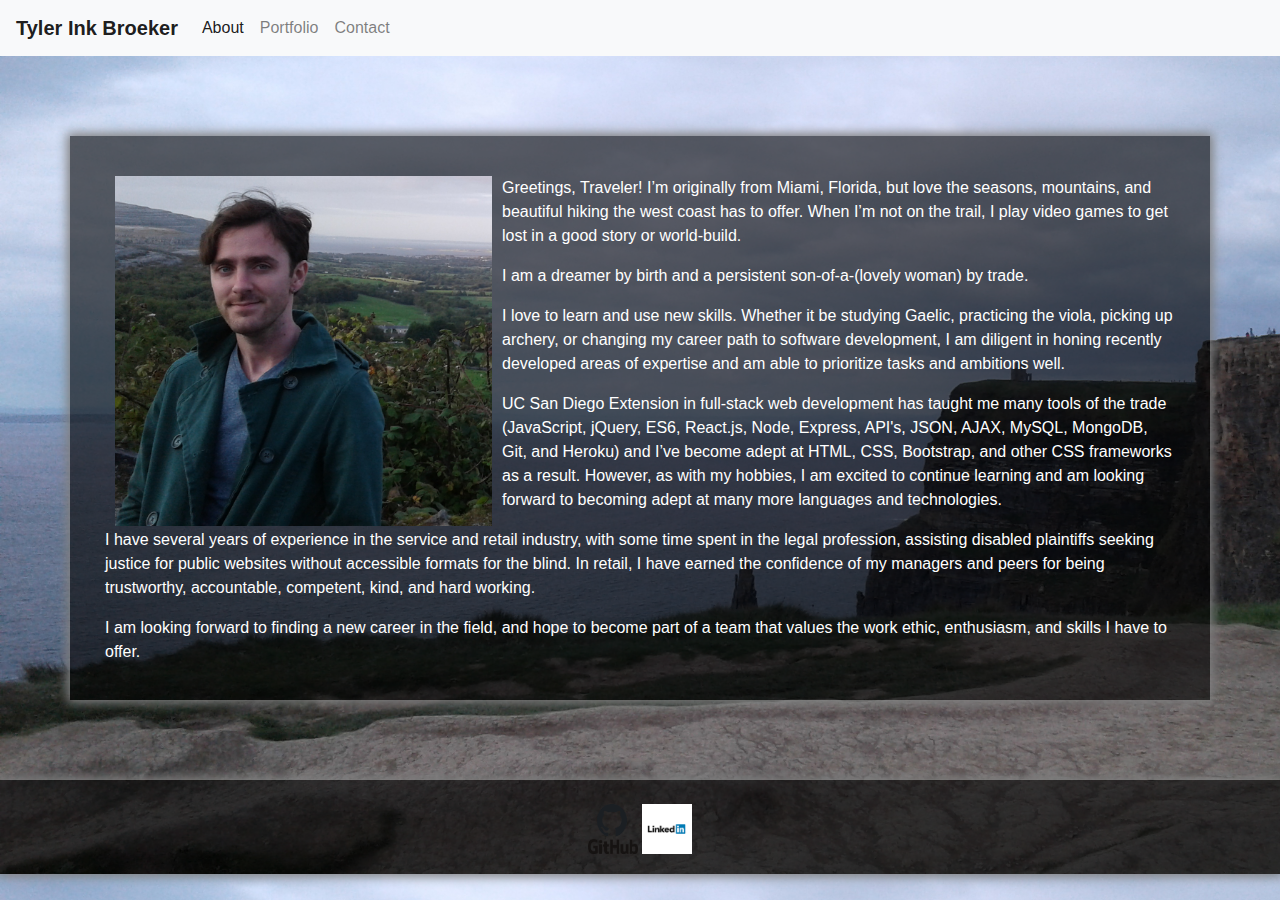
<file: index.html>
<!DOCTYPE html>
<html lang="en-us">

<head>
  <meta charset="UTF-8">
  <title>Title</title>
  <link href="https://stackpath.bootstrapcdn.com/bootstrap/4.4.1/css/bootstrap.min.css" rel="stylesheet"
    integrity="sha384-Vkoo8x4CGsO3+Hhxv8T/Q5PaXtkKtu6ug5TOeNV6gBiFeWPGFN9MuhOf23Q9Ifjh" crossorigin="anonymous">
  <link rel="stylesheet" href="style.css">

</head>

<body>

  <nav class="navbar navbar-expand-sm navbar-light bg-light">
    <a class="navbar-brand"><strong>Tyler Ink Broeker</strong></a>
    <button class="navbar-toggler" type="button" data-toggle="collapse" data-target="#navbarSupportedContent"
      aria-controls="navbarSupportedContent" aria-expanded="false" aria-label="Toggle navigation">
      <span class="navbar-toggler-icon"></span>
    </button>

    <div class="collapse navbar-collapse" id="navbarSupportedContent">
      <ul class="navbar-nav mr-auto">
        <li class="nav-item active">
          <a class="nav-link" href="/ index.html">About <span class="sr-only">(current)</span></a>
        </li>
        <li class="nav-item">
          <a class="nav-link" href="portfolio.html">Portfolio</a>
        </li>
        <li class="nav-item">
          <a class="nav-link" href="contact.html">Contact</a>
        </li>
      </ul>
    </div>
  </nav>

  <section class="container content-box">
    <div class="container">
      <main style="margin-top: 20px;">
        <div>
          <img class="wrap" src="assets/outdatedpic.jpg" alt="outdated picture" height="350px" width="377px" HSPACE="10px" align=left>
        </div>
        <div>
          <p>
            Greetings, Traveler! I’m originally from Miami, Florida, but love the seasons, mountains, and 
            beautiful hiking the west coast has to offer. When I’m not on the trail, I play video games to 
            get lost in a good story or world-build.
          </p>
          <p>
            I am a dreamer by birth and a persistent son-of-a-(lovely woman) by trade. 
          </p>
          <p>
            I love to learn and use new skills. Whether it be studying Gaelic, practicing the viola, picking 
            up archery, or changing my career path to software development, I am diligent in honing recently 
            developed areas of expertise and am able to prioritize tasks and ambitions well.
          </p>
          <p>
            UC San Diego Extension in full-stack web development has taught me many tools of the trade 
            (JavaScript, jQuery, ES6, React.js, Node, Express, API's, JSON, AJAX, MySQL, MongoDB, Git, and 
            Heroku) and I’ve become adept at HTML, CSS, Bootstrap, and other CSS frameworks as a result. 
            However, as with my hobbies, I am excited to continue learning and am looking forward to 
            becoming adept at many more languages and technologies. 
          </p>
          <p>
            I have several years of experience in the service and retail industry, with some time spent in 
            the legal profession, assisting disabled plaintiffs seeking justice for public websites without 
            accessible formats for the blind. In retail, I have earned the confidence of my managers and 
            peers for being trustworthy, accountable, competent, kind, and hard working.
          </p>
          <p>
            I am looking forward to finding a new career in the field, and hope to become part of a team 
            that values the work ethic, enthusiasm, and skills I have to offer.
          </p>
        </div>
      </main>
    </div>
  </section>

  <footer class="content-box page-footer pt-4 text-center">
    <div class="container">
      <span>
        <a href="https://github.com/TylerinkBroeker">
          <img src="assets/github.png" height="50px" width="50px" alt="GitHub">
        </a>

        <a href="https://www.linkedin.com/in/tyler-broeker-6489881a4/">
          <img src="assets/linkedin.png" height="50px" width="50px" alt="LinkedIn">
        </a>
      </span>
    </div>
  </footer>


</body>

</html>
</file>
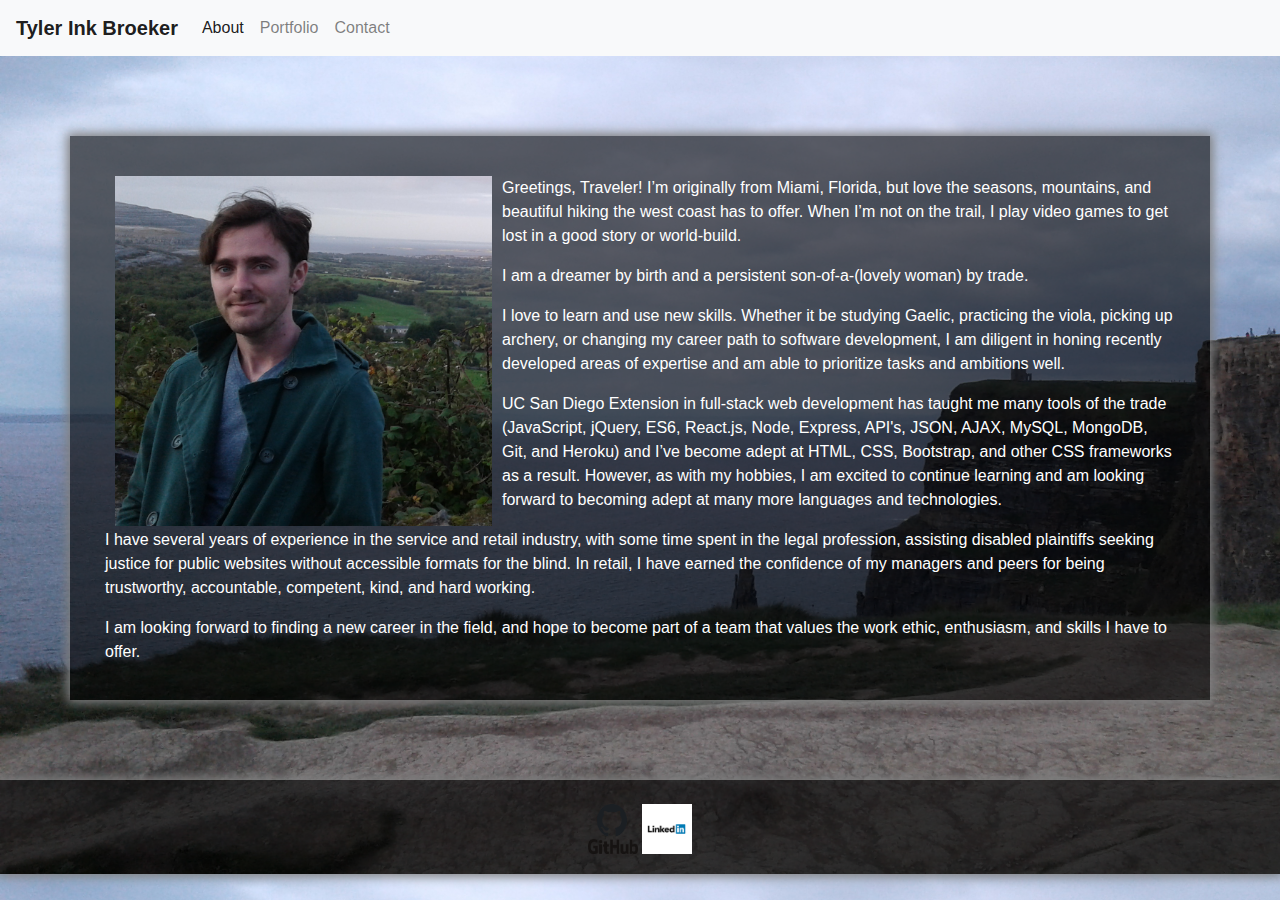
<file: about.html>
<!DOCTYPE html>
<html lang="en-us">

<head>
  <meta charset="UTF-8">
  <title>Title</title>
  <link href="https://stackpath.bootstrapcdn.com/bootstrap/4.4.1/css/bootstrap.min.css" rel="stylesheet"
    integrity="sha384-Vkoo8x4CGsO3+Hhxv8T/Q5PaXtkKtu6ug5TOeNV6gBiFeWPGFN9MuhOf23Q9Ifjh" crossorigin="anonymous">
  <link rel="stylesheet" href="style.css">

</head>

<body>

  <nav class="navbar navbar-expand-sm navbar-light bg-light">
    <a class="navbar-brand"><strong>Tyler Ink Broeker</strong></a>
    <button class="navbar-toggler" type="button" data-toggle="collapse" data-target="#navbarSupportedContent"
      aria-controls="navbarSupportedContent" aria-expanded="false" aria-label="Toggle navigation">
      <span class="navbar-toggler-icon"></span>
    </button>

    <div class="collapse navbar-collapse" id="navbarSupportedContent">
      <ul class="navbar-nav mr-auto">
        <li class="nav-item active">
          <a class="nav-link" href="about.html">About <span class="sr-only">(current)</span></a>
        </li>
        <li class="nav-item">
          <a class="nav-link" href="portfolio.html">Portfolio</a>
        </li>
        <li class="nav-item">
          <a class="nav-link" href="contact.html">Contact</a>
        </li>
      </ul>
    </div>
  </nav>

  <section class="container content-box">
    <div class="container">
      <main style="margin-top: 20px;">
        <div>
          <img class="wrap" src="assets/outdatedpic.jpg" alt="outdated picture" height="350px" width="377px" HSPACE="10px" align=left>
        </div>
        <div>
          <p>
            Greetings, Traveler! I’m originally from Miami, Florida, but love the seasons, mountains, and 
            beautiful hiking the west coast has to offer. When I’m not on the trail, I play video games to 
            get lost in a good story or world-build.
          </p>
          <p>
            I am a dreamer by birth and a persistent son-of-a-(lovely woman) by trade. 
          </p>
          <p>
            I love to learn and use new skills. Whether it be studying Gaelic, practicing the viola, picking 
            up archery, or changing my career path to software development, I am diligent in honing recently 
            developed areas of expertise and am able to prioritize tasks and ambitions well.
          </p>
          <p>
            UC San Diego Extension in full-stack web development has taught me many tools of the trade 
            (JavaScript, jQuery, ES6, React.js, Node, Express, API's, JSON, AJAX, MySQL, MongoDB, Git, and 
            Heroku) and I’ve become adept at HTML, CSS, Bootstrap, and other CSS frameworks as a result. 
            However, as with my hobbies, I am excited to continue learning and am looking forward to 
            becoming adept at many more languages and technologies. 
          </p>
          <p>
            I have several years of experience in the service and retail industry, with some time spent in 
            the legal profession, assisting disabled plaintiffs seeking justice for public websites without 
            accessible formats for the blind. In retail, I have earned the confidence of my managers and 
            peers for being trustworthy, accountable, competent, kind, and hard working.
          </p>
          <p>
            I am looking forward to finding a new career in the field, and hope to become part of a team 
            that values the work ethic, enthusiasm, and skills I have to offer.
          </p>
        </div>
      </main>
    </div>
  </section>

  <footer class="content-box page-footer pt-4 text-center">
    <div class="container">
      <span>
        <a href="https://github.com/TylerinkBroeker">
          <img src="assets/github.png" height="50px" width="50px" alt="GitHub">
        </a>

        <a href="https://www.linkedin.com/in/tyler-broeker-6489881a4/">
          <img src="assets/linkedin.png" height="50px" width="50px" alt="LinkedIn">
        </a>
      </span>
    </div>
  </footer>


</body>

</html>
</file>
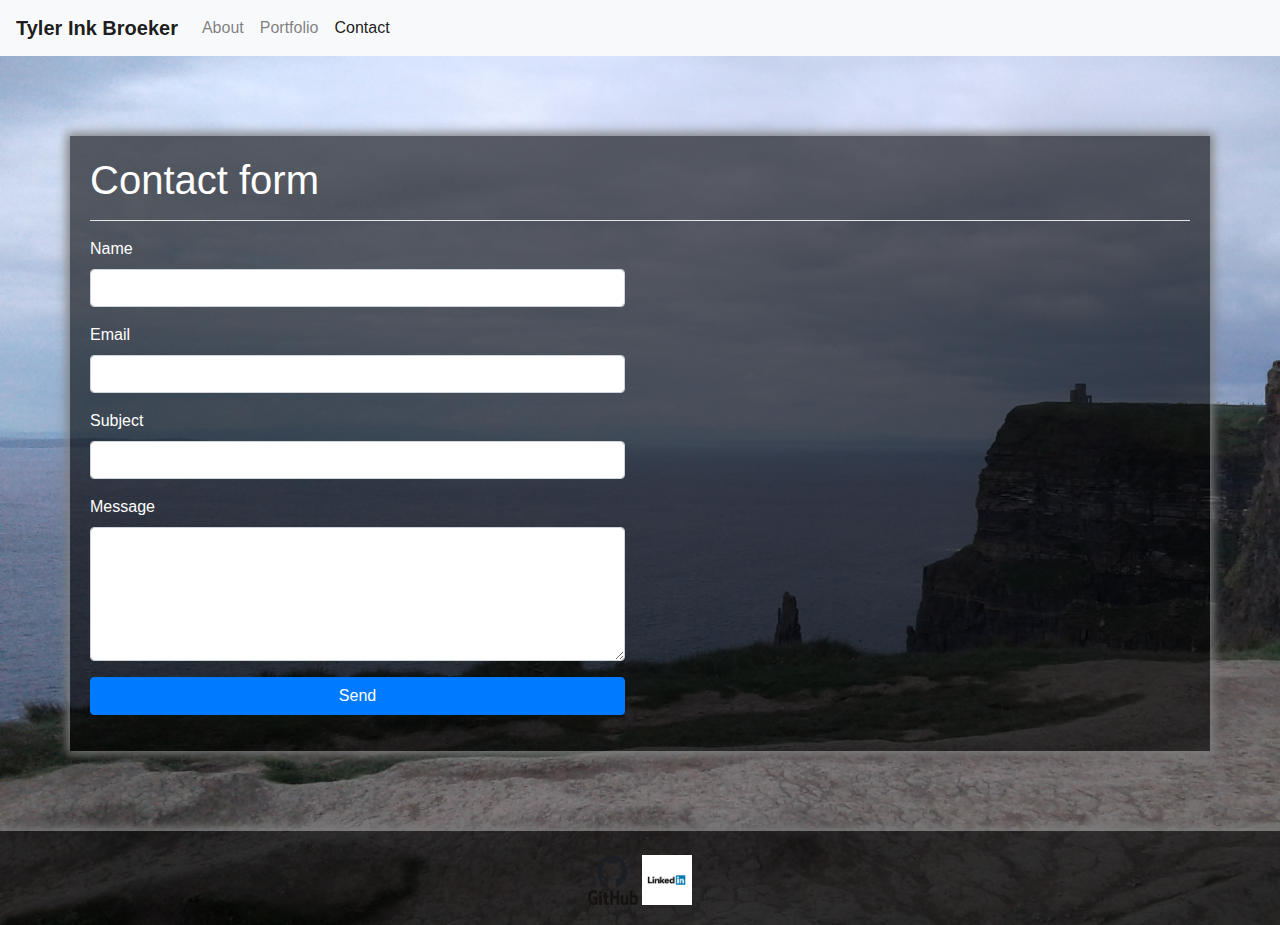
<file: contact.html>
<!DOCTYPE html>
<html lang="en-us">
    
<head>
    <meta charset="UTF-8">
    <meta name="viewport" content="width=device-width, initial-scale=1, shrink-to-fit=no">
    <title>Contact Info</title>
    <link href="https://stackpath.bootstrapcdn.com/bootstrap/4.4.1/css/bootstrap.min.css" rel="stylesheet" integrity="sha384-Vkoo8x4CGsO3+Hhxv8T/Q5PaXtkKtu6ug5TOeNV6gBiFeWPGFN9MuhOf23Q9Ifjh" crossorigin="anonymous">
    <script src="https://cdn.jsdelivr.net/npm/jquery@3.2.1/dist/jquery.min.js"></script>
    <link rel="stylesheet" href="style.css">
    <script src="contact.js"></script>
</head>

<body>
    <nav class="navbar navbar-expand-sm navbar-light bg-light">
        <a class="navbar-brand"><strong>Tyler Ink Broeker</strong></a>
        <button class="navbar-toggler" type="button" data-toggle="collapse" data-target="#navbarSupportedContent" aria-controls="navbarSupportedContent" aria-expanded="false" aria-label="Toggle navigation">
          <span class="navbar-toggler-icon"></span>
        </button>
      
        <div class="collapse navbar-collapse" id="navbarSupportedContent">
          <ul class="navbar-nav mr-auto">
            <li class="nav-item">
              <a class="nav-link" href="index.html">About <span class="sr-only">(current)</span></a>
            </li>
            <li class="nav-item">
              <a class="nav-link" href="portfolio.html">Portfolio</a>
            </li>
            <li class="nav-item">
              <a class="nav-link active" href="contact.html">Contact</a>
            </li>
          </ul>
        </div>
      </nav>


    <section class="container content-box">
        <h1>Contact form</h1>
        <div class="status"></div>
        <hr>

        <div class="row">

            <form action="https://formspree.io/tylerinkbroeker@gmail.com" method="POST" class="col-md-6">
                <div class="form-group">
                    <label>Name</label>
                    <input type="text" class="name form-control">
                </div>
                <div class="form-group">
                    <label>Email</label>
                    <input type="text" class="email form-control">
                </div>
                <div class="form-group">
                    <label>Subject</label>
                    <input type="text" class="subject form-control">
                </div>
                <div class="form-group">
                    <label>Message</label>
                    <textarea class="message form-control" rows="5"></textarea>
                </div>
                <div class="form-group">
                    <button type="submit" class="submit btn btn-primary btn-block">Send</button>
                </div>
              </form>
            <div class="col-md-6">
                
            </div>

        </div>

    </section>

    <footer class="content-box page-footer pt-4 text-center">
      <div class="container">
        <span>
        <a href="https://github.com/TylerinkBroeker">
          <img src="assets/github.png" height="50px" width="50px" alt="GitHub">
        </a>

        <a href="https://www.linkedin.com/in/tyler-broeker-6489881a4/">
          <img src="assets/linkedin.png" height="50px" width="50px" alt="LinkedIn">
        </a>
      </span>
      </div>
    </footer>

</body>


</html>
</file>
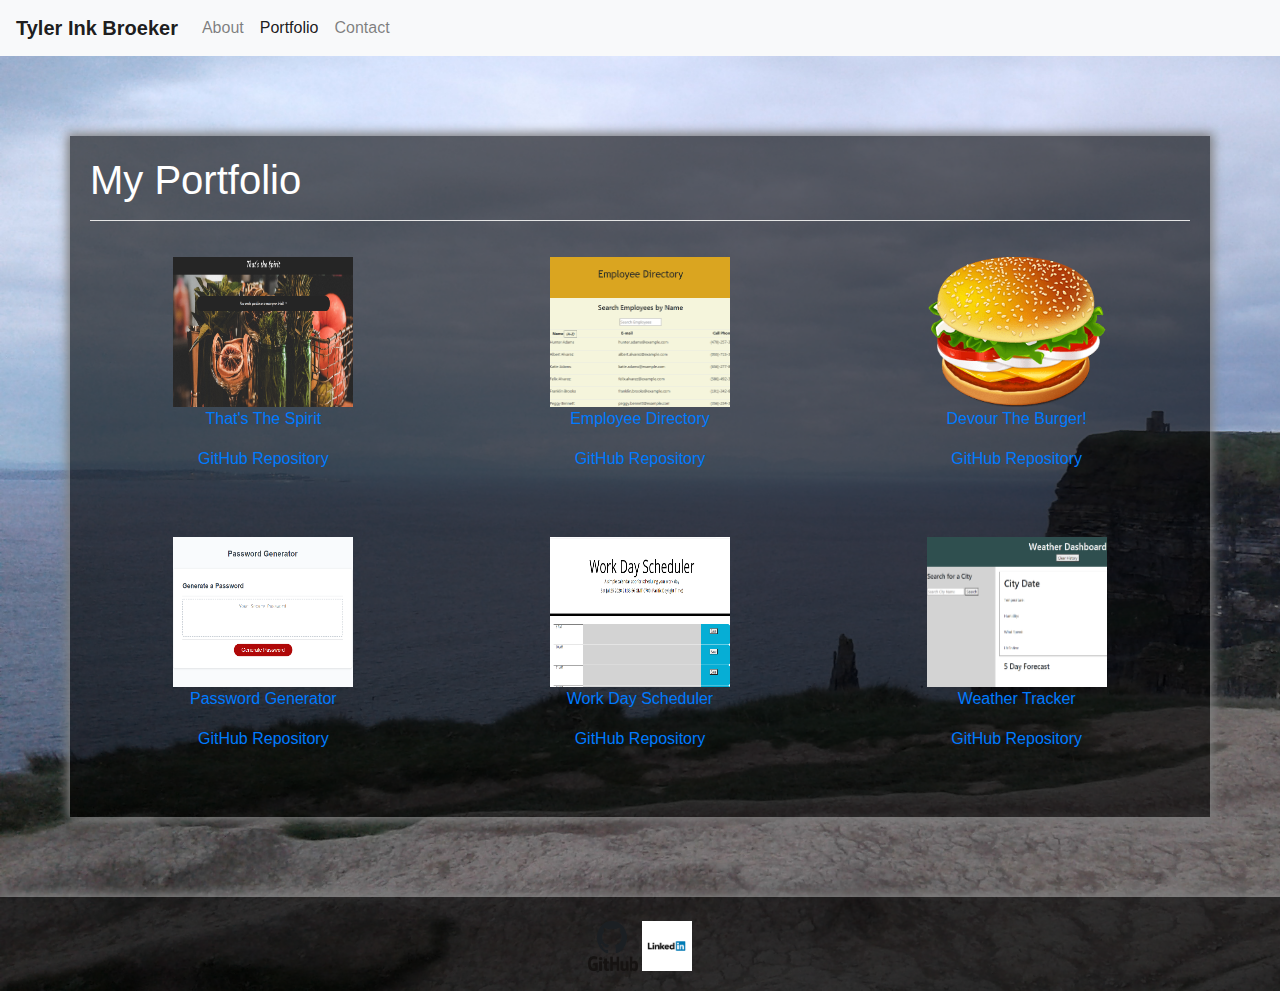
<file: portfolio.html>
<!DOCTYPE html>
<html lang="en-us">

<head>
    <meta charset="UTF-8">
    <title>Portfolio</title>
    <link href="https://stackpath.bootstrapcdn.com/bootstrap/4.4.1/css/bootstrap.min.css" rel="stylesheet" integrity="sha384-Vkoo8x4CGsO3+Hhxv8T/Q5PaXtkKtu6ug5TOeNV6gBiFeWPGFN9MuhOf23Q9Ifjh" crossorigin="anonymous">
    <link rel="stylesheet" href="style.css">

</head>

<body>
    <nav class="navbar navbar-expand-sm navbar-light bg-light">
        <a class="navbar-brand"><strong>Tyler Ink Broeker</strong></a>
        <button class="navbar-toggler" type="button" data-toggle="collapse" data-target="#navbarSupportedContent" aria-controls="navbarSupportedContent" aria-expanded="false" aria-label="Toggle navigation">
          <span class="navbar-toggler-icon"></span>
        </button>
      
        <div class="collapse navbar-collapse" id="navbarSupportedContent">
          <ul class="navbar-nav mr-auto">
            <li class="nav-item">
              <a class="nav-link" href="index.html">About <span class="sr-only">(current)</span></a>
            </li>
            <li class="nav-item">
              <a class="nav-link active" href="portfolio.html">Portfolio</a>
            </li>
            <li class="nav-item">
              <a class="nav-link" href="contact.html">Contact</a>
            </li>
          </ul>
        </div>
    </nav>

    <section class="container content-box">
        <h1>My Portfolio</h1>
        <hr>
        <main class="row text-center">
            <div class="portfolio-item col-sm-4">
                <a href="https://alexastef.github.io/ThatsTheSpirit/">
                <img src="assets/theSpirit.png" height="150px" width="180px" alt="the spirit">
                <p>That's The Spirit</p>
                </a>
                <a href="https://github.com/alexastef/ThatsTheSpirit">
                  <p>GitHub Repository</p>
                </a>
            </div>

            <div class="portfolio-item col-sm-4">
                <a href="https://shrouded-lowlands-66828.herokuapp.com/">
                <img src="assets/empDir.png" height="150px" width="180px" alt="subs tracker">
                <p>Employee Directory</p>
                </a>
                <a href="https://github.com/TylerinkBroeker/employee-directory">
                  <p>GitHub Repository</p>
                </a>
            </div>

            <div class="portfolio-item col-sm-4">
              <a href="https://boxing-beaver-85498.herokuapp.com/">
              <img src="assets/burger.png" height="150px" width="180px" alt="burger">
              <p>Devour The Burger!</p>
              </a>
              <a href="https://github.com/TylerinkBroeker/burger.homework13">
              <p>GitHub Repository</p>
              </a>
            </div>

            <div class="portfolio-item col-sm-4">
              <a href="https://tylerinkbroeker.github.io/passwordGenerator.homework3/">
              <img src="assets/password.PNG" height="150px" width="180px" alt="password generator">
              <p>Password Generator</p>
              </a>
              <a href="https://github.com/TylerinkBroeker/passwordGenerator.homework3">
                <p>GitHub Repository</p>
              </a>
            </div>

            <div class="portfolio-item col-sm-4">
              <a href="https://tylerinkbroeker.github.io/planner.homework5/">
              <img src="assets/scheduler.PNG" height="150px" width="180px" alt="Scheduler">
              <p>Work Day Scheduler</p>
              </a>
              <a href="https://github.com/TylerinkBroeker/planner.homework5">
                <p>GitHub Repository</p>
              </a>
            </div>

            <div class="portfolio-item col-sm-4">
              <a href="https://tylerinkbroeker.github.io/weatherapp.homework6/">
              <img src="assets/weatherapp.PNG" height="150px" width="180px" alt="weather app">
              <p>Weather Tracker</p>
              </a>
              <a href="https://github.com/TylerinkBroeker/weatherapp.homework6">
                <p>GitHub Repository</p>
              </a>
            </div>
        </main>
    </section>

    <footer class="content-box page-footer pt-4 text-center">
      <div class="container">
        <span>
        <a href="https://github.com/TylerinkBroeker">
          <img src="assets/github.png" height="50px" width="50px" alt="GitHub">
        </a>

        <a href="https://www.linkedin.com/in/tyler-broeker-6489881a4/">
          <img src="assets/linkedin.png" height="50px" width="50px" alt="LinkedIn">
        </a>
      </span>
      </div>
    </footer>

</body>

</html>
</file>
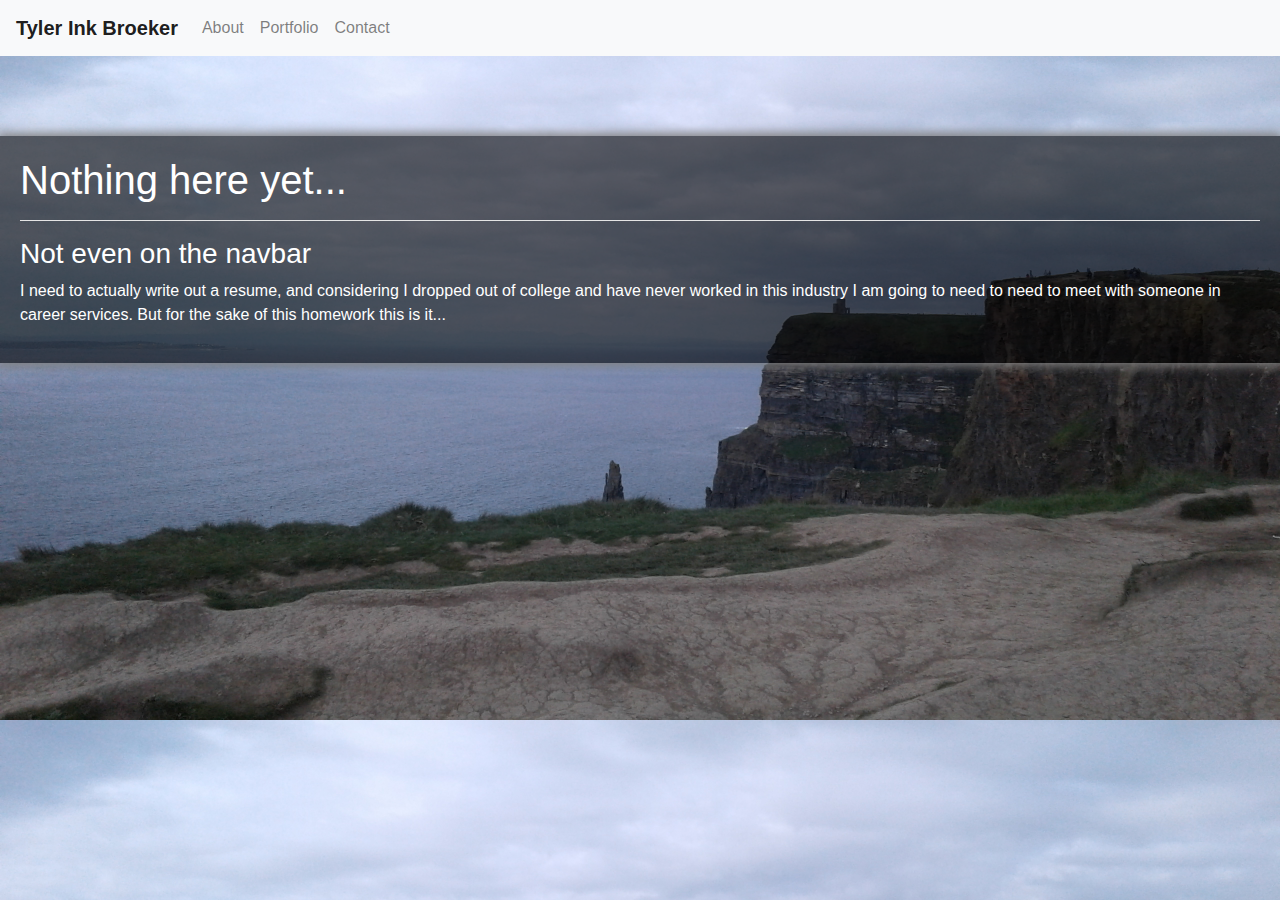
<file: upcomingfeatures.html>
<!DOCTYPE html>
<html lang="en-us">

    <head>
        <meta charset="UTF-8">
        <title>Title</title>
        <link href="https://stackpath.bootstrapcdn.com/bootstrap/4.4.1/css/bootstrap.min.css" rel="stylesheet" integrity="sha384-Vkoo8x4CGsO3+Hhxv8T/Q5PaXtkKtu6ug5TOeNV6gBiFeWPGFN9MuhOf23Q9Ifjh" crossorigin="anonymous">
        <link rel="stylesheet" href="style.css">
        
    </head>

    <body>

        <nav class="navbar navbar-expand-sm navbar-light bg-light">
            <a class="navbar-brand"><strong>Tyler Ink Broeker</strong></a>
            <button class="navbar-toggler" type="button" data-toggle="collapse" data-target="#navbarSupportedContent" aria-controls="navbarSupportedContent" aria-expanded="false" aria-label="Toggle navigation">
              <span class="navbar-toggler-icon"></span>
            </button>
          
            <div class="collapse navbar-collapse" id="navbarSupportedContent">
              <ul class="navbar-nav mr-auto">
                <li class="nav-item">
                  <a class="nav-link" href="index.html">About <span class="sr-only">(current)</span></a>
                </li>
                <li class="nav-item">
                  <a class="nav-link" href="portfolio.html">Portfolio</a>
                </li>
                <li class="nav-item">
                  <a class="nav-link" href="contact.html">Contact</a>
                </li>
              </ul>
            </div>
        </nav>
        <section class="content-box">
            <h1>Nothing here yet...</h1>
            <hr>
            <h3>Not even on the navbar</h3>
            <p>I need to actually write out a resume, and considering I dropped out of college and have never worked in this
              industry I am going to need to need to meet with someone in career services. But for the sake of this homework
              this is it...
            </p>
        </section>
    </body>

</html>
</file>
<file: style.css>
body {
    background-image: url(assets/cliffs.jpg);
    background-size:cover;
}
hr {
    background: white;	
}

.content-box {
    background:rgba(0,0,0, .6);
    color:white;
    margin-top: 80px;
    padding: 20px;
    box-shadow: 0px 0px 10px 3px grey;
}

.portfolio-item {
    padding-top: 20px;
    padding-bottom: 30px;
}
</file>
